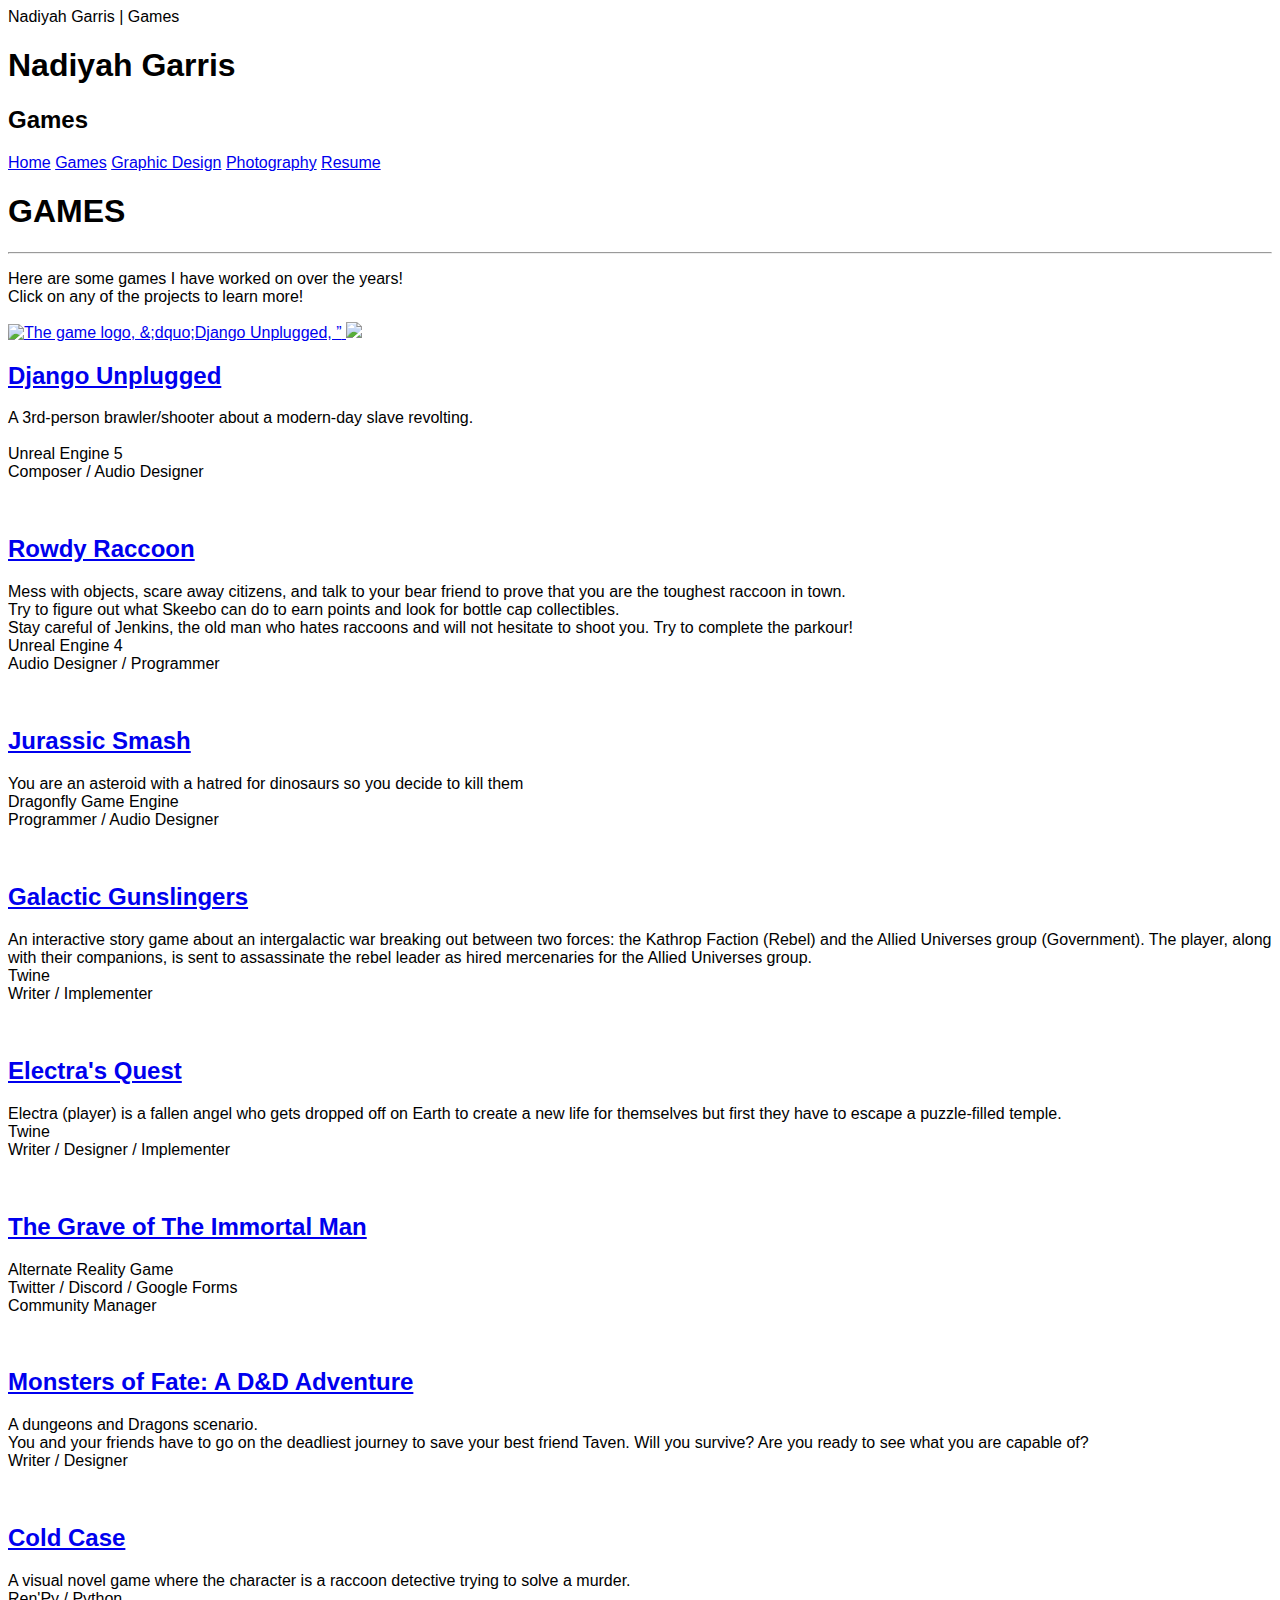
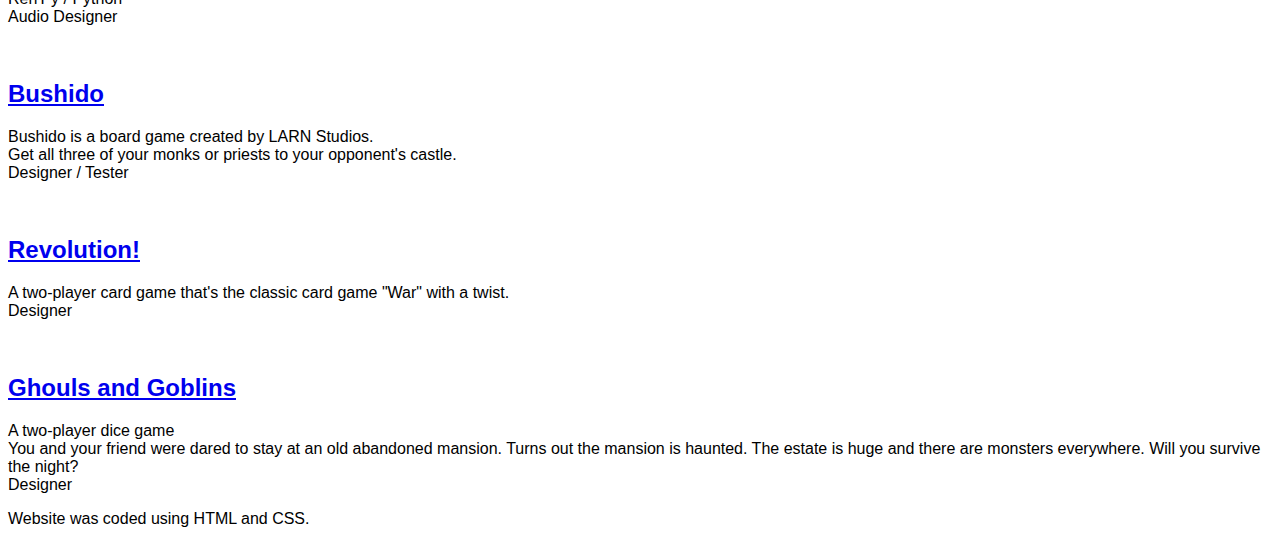
<file: games.html>
<!DOCTYPE html>
<html>
  <head>
    <link rel="stylesheet" type="text/css" href="stylesheet.css"/>
    <link rel = "icon" href = "images/icon.png"

    <title>Nadiyah Garris | Games</title>
    <link rel="canonical" href="https://ngarris.com/games">

    <meta name = "site_name" content = "ngarris.com"/>
    <meta name = "description" content = "Portfolio site for Nadiyah Garris"/>
    <meta name = "author" content = "Nadiyah Garris"/>
    <meta name = "copyright" content= "Nadiyah Garris"/>

    <meta charset = "utf-8"/>
    <meta name = "url" content = "https://ngarris.com"/>
    <meta name = "type" content = "website"/>
    <meta name = "keywords" content = ""/>
    <meta http-equiv="cache-control" content="no-cache"/>

    <meta name="viewport" content="width=device-width, initial-scale=1">
  </head>
  <body>
    <header>
                      <h1>Nadiyah Garris</h1>
                      <h2>Games</h2>
                      <nav>
                        <a href = "https://ngarris.com/">Home</a>
                        <a href = "https://ngarris.com/games">Games</a>
                        <a href = "https://ngarris.com/graphicdesign">Graphic Design</a>
                        <a href = "https://ngarris.com/photography">Photography</a>
                        <a href = "https://ngarris.com/resume">Resume</a>
                        
                      </nav>
    </header>

    <h1>GAMES</h1>
    <hr>
    <section id ="Page description">
      <p>
        Here are some games I have worked on over the years!
        <br>
        Click on any of the projects to learn more!
      </p>
    </section>

    <div class="grid-container">
      <div class="project-item">
        <div class="thumbnail-wrapper">
          <a href="projects/djangounplugged">
            <div class="award-and-image">
              <img alt="The game logo, &;dquo;Django Unplugged, &rdquo;">
              <img alt= " ">
            </div>
            <h2>Django Unplugged</h2>
          </a>
        </div>
        <p>
          A 3rd-person brawler/shooter about a modern-day slave revolting.
          <br><br>
          Unreal Engine 5
          <br>
          Composer / Audio Designer
        </p>
        <div class="project-item"> 
          <div class="thumbnail-wrapper">
            <a href="projects/rowdyraccoon">
              <img alt= "">
              <br>
              <h2>Rowdy Raccoon</h2>
            </a>
          </div>
          <p>
            Mess with objects, scare away citizens, and talk to your bear friend to prove that you are the toughest raccoon in town. 
            <br>
            Try to figure out what Skeebo can do to earn points and look for bottle cap collectibles. 
            <br>
            Stay careful of Jenkins, the old man who hates raccoons and will not hesitate to shoot you. Try to complete the parkour!  
            <br>
            Unreal Engine 4
            <br>
            Audio Designer / Programmer
          </p>
        </div>
        <div class="project-item">
          <div class="thumbnail-wrapper">
            <a href ="projects/jurassicsmash">
              <img alt="">
              <br>
              <h2>Jurassic Smash</h2>
            </a>
          </div>
          <p>
            You are an asteroid with a hatred for dinosaurs so you decide to kill them
            <br>
            Dragonfly Game Engine
            <br>
            Programmer / Audio Designer
          </p>
        </div>
               <div class="project-item">
          <div class="thumbnail-wrapper">
            <a href ="projects/galacticgunslingers">
              <img alt="">
              <br>
              <h2>Galactic Gunslingers</h2>
            </a>
          </div>
          <p>
            An interactive story game about an intergalactic war breaking out between two forces: the Kathrop Faction (Rebel) and the Allied Universes group (Government).
            The player, along with their companions, is sent to assassinate the rebel leader as hired mercenaries for the Allied Universes group. 
            <br>
            Twine
            <br>
            Writer / Implementer
          </p>
        </div> 
        <div class="project-item">
          <div class="thumbnail-wrapper">
            <a href ="projects/electrasquest">
              <img alt="">
              <br>
              <h2>Electra's Quest</h2>
            </a>
          </div>
          <p>
            Electra (player) is a fallen angel who gets dropped off on Earth to create a new life for themselves but first they have to escape a puzzle-filled temple.
            <br>
            Twine
            <br>
            Writer / Designer / Implementer
          </p>
        </div>
        <div class="project-item">
          <div class="thumbnail-wrapper">
            <a href ="projects/thegraveoftheimmortalman">
              <img alt="">
              <br>
              <h2>The Grave of The Immortal Man</h2>
            </a>
          </div>
          <p>
            Alternate Reality Game
            <br>
             Twitter / Discord / Google Forms
            <br>
            Community Manager
          </p>
        </div>
        <div class="project-item">
          <div class="thumbnail-wrapper">
            <a href ="projects/monstersoffate">
              <img alt="">
              <br>
              <h2>Monsters of Fate: A D&D Adventure</h2>
            </a>
          </div>
          <p>
           A dungeons and Dragons scenario.
            <br>
          You and your friends have to go on the deadliest journey to save your best friend Taven. Will you survive? Are you ready to see what you are capable of?
            <br>
            Writer / Designer
          </p>
        </div>

        <div class="project-item">
          <div class="thumbnail-wrapper">
            <a href ="projects/coldcase">
              <img alt="">
              <br>
              <h2>Cold Case</h2>
            </a>
          </div>
          <p>
           A visual novel game where the character is a raccoon detective trying to solve a murder.
            <br>
            Ren'Py / Python
            <br>
            Audio Designer
          </p>
        </div>
    <div class="project-item">
          <div class="thumbnail-wrapper">
            <a href ="projects/bushido">
              <img alt="">
              <br>
              <h2>Bushido</h2>
            </a>
          </div>
          <p>
           Bushido is a board game created by LARN Studios. 
            <br>
           Get all three of your monks or priests to your opponent's castle. 
            <br>
            Designer / Tester
          </p>
        </div>
      <div class="project-item">
          <div class="thumbnail-wrapper">
            <a href ="projects/revolution">
              <img alt="">
              <br>
              <h2>Revolution!</h2>
            </a>
          </div>
          <p>
           A two-player card game that's the classic card game "War" with a twist.
            <br>
            Designer
          </p>
        </div>
      <div class="project-item">
          <div class="thumbnail-wrapper">
            <a href ="projects/ghoulsandgoblins">
              <img alt="">
              <br>
              <h2>Ghouls and Goblins</h2>
            </a>
          </div>
          <p>
           A two-player dice game
            <br>
          You and your friend were dared to stay at an old abandoned mansion. Turns out the mansion is haunted. The estate is huge and there are monsters everywhere. Will you survive the night? 
            <br>
           Designer
          </p>
        </div>
        <footer>
          Website was coded using HTML and CSS.
        </footer>
  </body>
</html>
</file>
<file: stylesheet.css>
:root {

  /*Background colors*/
--main-bg-color: #f5f5f5;
--heading-bg-color: #9497f5;
 --nav-bg-color: #464444;
 --project-item-bg-color: #e8e8e8;

  --text-color: #000000;
  --emphasis-color: #5b5ebe;
  --nav-link-color: #aab0ee;
  --link-color: #5b5ebe;
  font-family: 'Open Sans', sans-serif;


  }
</file>
